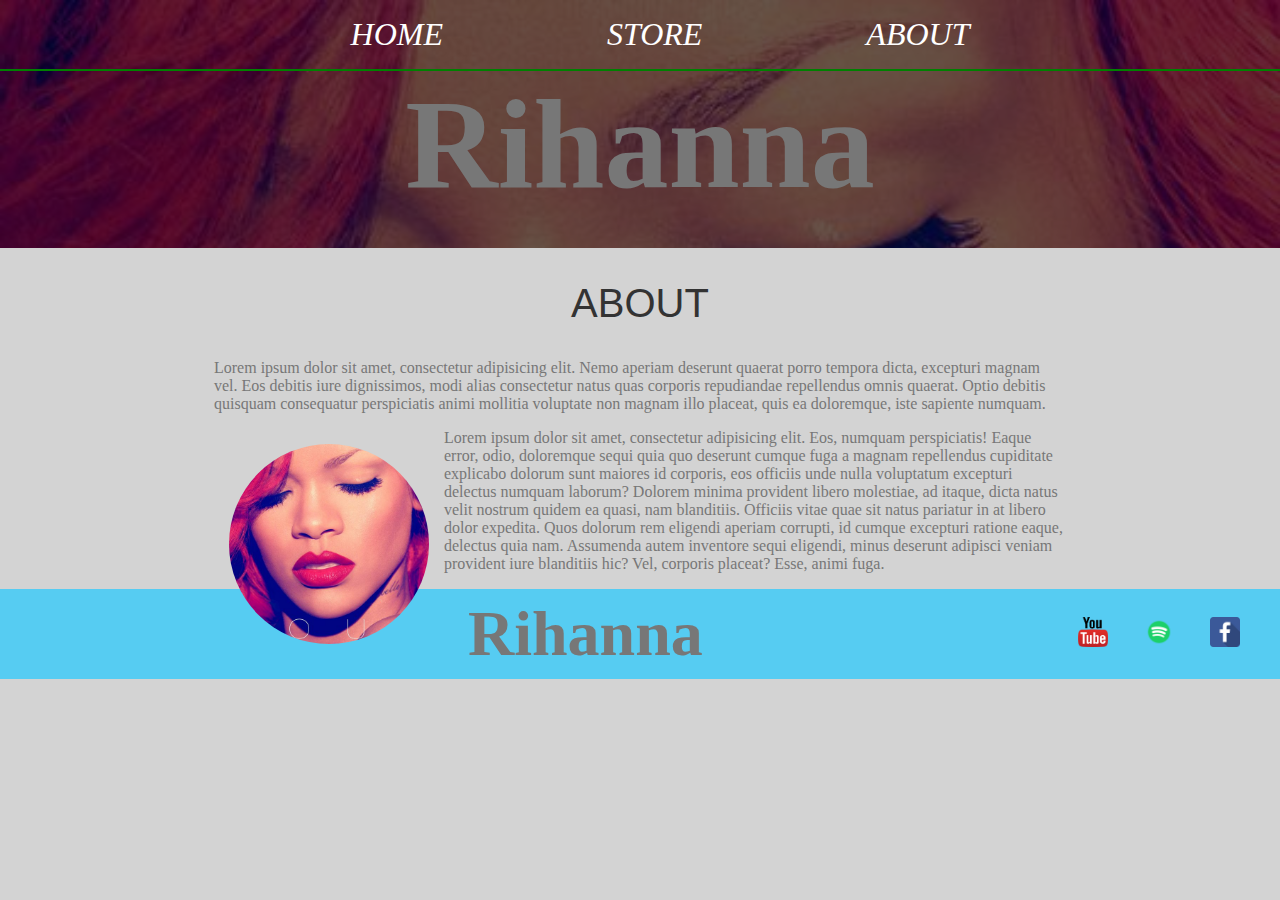
<file: about.html>
<!DOCTYPE html>
<html>

    <head>
        <title>Rihanna</title> 
        <meta name="discription" content="this is the discription">
        <link rel="stylesheet" href="styles.css">
 

    </head>


    <body>

        <header class= "main-header" >
            <nav class="nav main-nav">
                <ul>
                    <li><a href="index.html">HOME</a></li>
                    <li><a href="store.html">STORE</a></li>
                    <li><a href="about.html">ABOUT</a></li>
                </ul>
            </nav>
 
            <h1 class="band-name band-name-large">Rihanna</h1>

        </header>


        <section class="content-section container">
            <h2 class="section-header">ABOUT</h2>
            <p>Lorem ipsum dolor sit amet, consectetur adipisicing elit. Nemo aperiam deserunt quaerat porro tempora dicta, excepturi magnam vel. Eos debitis iure dignissimos, modi alias consectetur natus quas corporis repudiandae repellendus omnis quaerat. Optio debitis quisquam consequatur perspiciatis animi mollitia voluptate non magnam illo placeat, quis ea doloremque, iste sapiente numquam.</p>

        <img class="about-band-image" width="200px" src="/image/band member.jpg" alt="">
        <p>Lorem ipsum dolor sit amet, consectetur adipisicing elit. Eos, numquam perspiciatis! Eaque error, odio, doloremque sequi quia quo deserunt cumque fuga a magnam repellendus cupiditate explicabo dolorum sunt maiores id corporis, eos officiis unde nulla voluptatum excepturi delectus numquam laborum? Dolorem minima provident libero molestiae, ad itaque, dicta natus velit nostrum quidem ea quasi, nam blanditiis. Officiis vitae quae sit natus pariatur in at libero dolor expedita. Quos dolorum rem eligendi aperiam corrupti, id cumque excepturi ratione eaque, delectus quia nam. Assumenda autem inventore sequi eligendi, minus deserunt adipisci veniam provident iure blanditiis hic? Vel, corporis placeat? Esse, animi fuga.</p>

    </section>


<footer class="main-footer">
    <div class="container main-footer-container">
        <h3 class="band-name">Rihanna</h3>
        <ul class="nav footer-nav">
            <li>
                <a href="https://youtube.com">
                    <img width="50px" src="/image/clipart3221244.png">
                </a>
            </li>

             <li>
                <a href="https://spotify.com" target="_blank">
                     <img width="50px" src="/image/Spotify_icon-icons.com_67077.png">
                </a>
            </li>
     
            <li>
                <a href="https://facebook.com" target="_blank">
                    <img width="50px" src="/image/facebook_icon-icons.com_53612.png">
                </a>
            </li>

        </ul>
    </div>
</footer>
    

</body>

</html>
</file>
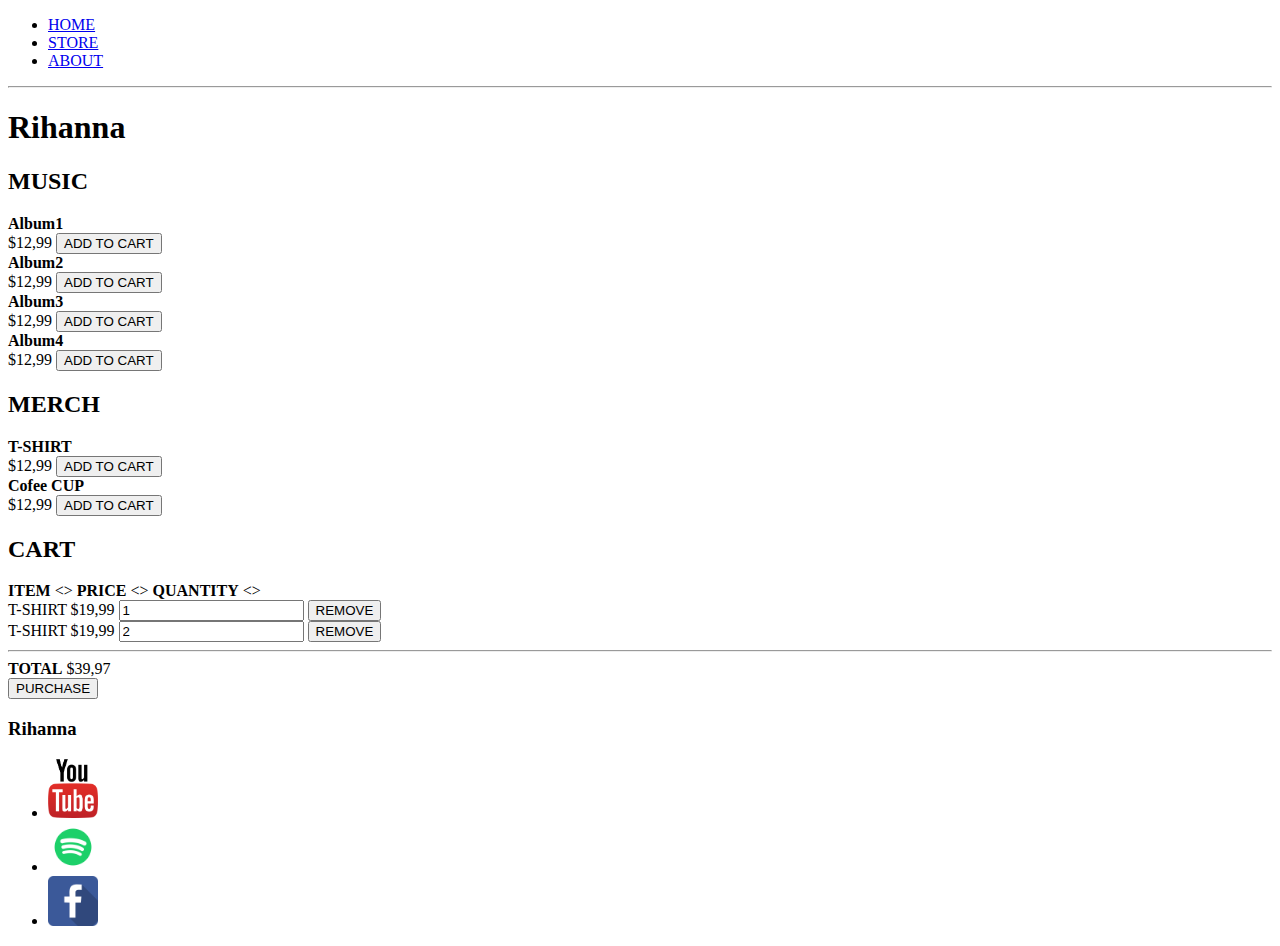
<file: store.html>
<!DOCTYPE html>
<html>

    <head>
        <title>Rihanna STORE</title> 
        <meta name="discription" content="this is the discription">
 

    </head>


    <body>

        <header>
            <nav>
                <ul>
                    <li><a href="index.html">HOME</a></li>
                    <li><a href="store.html">STORE</a></li>
                    <li><a href="about.html">ABOUT</a></li>
                </ul>
            </nav>
            <hr>
            <h1>Rihanna</h1>

        </header>

<section>

    <section>
        <h2>MUSIC</h2>
        <div>
            <strong>Album1</strong>
        </div>
        <!--img hier plaatsen-->
        <div>
            <span>$12,99</span>
            <button role="button">ADD TO CART</button>
        </div>


        <div>
            <strong>Album2</strong>
        </div>
        <!--img hier plaatsen-->
        <div>
            <span>$12,99</span>
            <button role="button">ADD TO CART</button>
        </div>


        <div>
            <strong>Album3</strong>
        </div>
        <!--img hier plaatsen-->
        <div>
            <span>$12,99</span>
            <button role="button">ADD TO CART</button>
        </div>


        <div>
            <strong>Album4</strong>
        </div>
        <!--img hier plaatsen-->
        <div>
            <span>$12,99</span>
            <button role="button">ADD TO CART</button>
        </div>
     </section>

    <section>
        <h2>MERCH</h2>
        <div>
            <strong>T-SHIRT</strong>
        </div>
        <!--img hier plaatsen-->
        <div>
            <span>$12,99</span>
            <button role="button">ADD TO CART</button>
        </div>

        <div>
            <strong>Cofee CUP</strong>
        </div>
        <!--img hier plaatsen-->
        <div>
            <span>$12,99</span>
            <button role="button">ADD TO CART</button>
        </div>
     </section>

    <section>
        <h2>CART</h2>
        <div>
            <strong>ITEM</strong>
            &lt;&gt;
            <strong>PRICE</strong>
            &lt;&gt;
            <strong>QUANTITY</strong>
            &lt;&gt;
        </div>
  <div>
    <!--img hier plaatsen width=100 & hight=100-->
    <span>T-SHIRT</span>
    <span>$19,99</span>
    <input type="number" value="1">
    <button role="button">REMOVE</button>
</div>
<div>
    <!--img hier plaatsen width=100 & hight=100-->
    <span>T-SHIRT</span>
    <span>$19,99</span>
    <input type="number" value="2">
    <button role="button">REMOVE</button>
</div>
<hr>
<div>
    <strong>TOTAL</strong>
    <span>$39,97</span>
</div>
<div>
    <button role="button">PURCHASE</button>
</div>


    </section>


</section>
       

     <footer>
<h3>Rihanna</h3>
<ul>
    <li>
        <a href="https://youtube.com">
            <img width="50px" src="/image/clipart3221244.png">
        </a>
    </li>

    <li>
        <a href="https://spotify.com" target="_blank">
            <img width="50px" src="/image/Spotify_icon-icons.com_67077.png">
        </a>
    </li>
     
    <li>
        <a href="https://facebook.com" target="_blank">
             <img width="50px" src="/image/facebook_icon-icons.com_53612.png">
        </a>
    </li>

</ul>
</footer>
    

</body>

</html>
</file>
<file: styles.css>
* {
    box-sizing: border-box;
    font-family:fantasy;
    color:#777;
}

html{
    background-color:lightgray;
    
}
html, body{
    margin: 0;
    padding: 0;
}

.nav ul{
    margin: 0;
}
.nav li{
    display: inline;
}

.nav a {
    display: inline-block;
    padding: .5em;
    color: white;
    text-decoration: none;
}

.nav a:hover {
    background-color: red;
}

.main-nav{
    text-align: center;
    font-size: 2em;
    font-style: italic;
    border-bottom: 2px solid green;
}
.main-nav li{
    padding: 0 5%;
}




.main-header{
    background-color: rgba(0,0,0, .6);
    background-image: url("image/band\ member.jpg");
    background-blend-mode: multiply;
    background-size: cover;
    padding-bottom: 30px;
}

.band-name {
    text-align: center;
    margin: 0;
    font-size: 4em;
    font-family: cursive;
}
.band-name-large {
    font-size: 8em;
}
/* give space around*/
.content-section{
    margin: 1em;
}
/* element wordt niet breder, LR even brede ruimte*/
.container {
    max-width: 900px;
    margin: 0 auto;
    padding: 0 1.5em;
    
}
.section-header{
    font-family:'Gill Sans', 'Gill Sans MT', Calibri, 'Trebuchet MS', sans-serif;
    font-weight: normal;
    color: #333;
    text-align: center;
    font-size: 2.5em;
}

.about-band-image{
    float: left;
    height: 200px;
    width: 200px;
    margin: 15px;
    border-radius: 50%;
}
.main-footer{
    background-color: #56ccf2;
    color: white;
    padding: .25em 0;
}
/* rihanna b-n */
.main-footer-container{
    display: flex;
    align-items: center;
}

.main-footer-container ul{
    flex-grow: 1;
    text-align: end;
}

.footer-nav li{
    padding: 0 .5em;
}

.footer-nav img{
    width: 30px;
    height: 30px;
}

.btn{
    text-align: center;
    vertical-align: middle;
    padding: .67em;
    cursor: pointer;
}

.btn-header{
    margin: .5em 15% 2em 15% ;
    color: white;
    border: 2px solid #2D9CDB;
    background-color: rgba(255,255,255, .1);
    border-radius: 0;
    font-size: 1,5em;
    font-weight: lighter;
    padding-left: 2em;
    padding-right: 2em;
}

.btn-header:hover{
    background-color: rgba(255,255,255, .3);
}

.btn-play {
    display: block;
    margin: 0 auto;
    color: #2D9CDB;
    font-size: 4em;
    border-radius: 50%;
    padding: 0;
    width: 100px;
    height: 100px;
}
</file>
